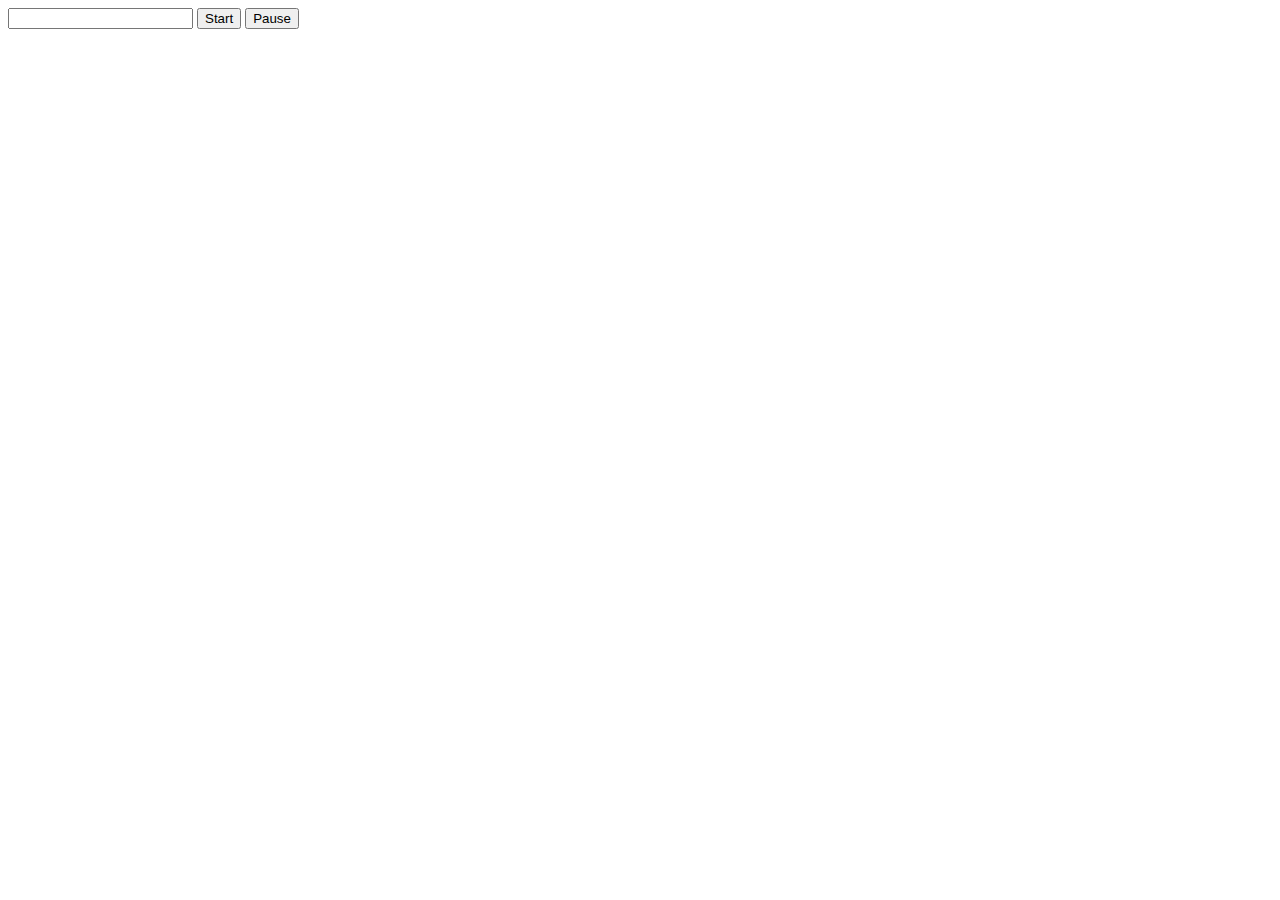
<file: 00-ClassUsingThis/index.html>
<!DOCTYPE html>
<html>
  <head></head>
  <body>
    <input id="duration" />
    <button id="start">Start</button>
    <button id="pause">Pause</button>
    <script src="index.js"></script>
  </body>
</html>
</file>
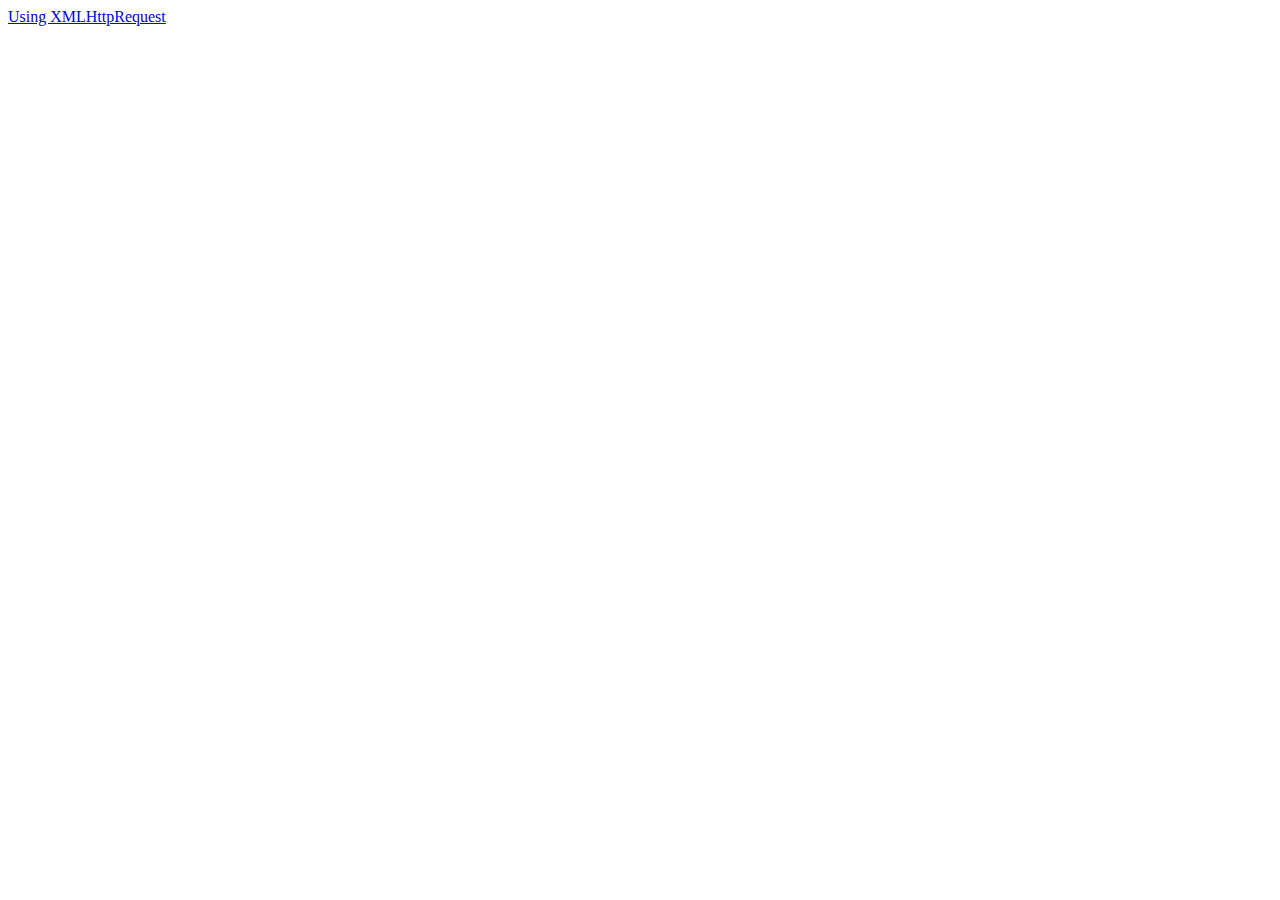
<file: 05-XMLHttpRequest/index.html>
<!DOCTYPE html>
<html lang="en">
<head>
    <meta charset="UTF-8">
    <meta name="viewport" content="width=device-width, initial-scale=1.0">
    <meta http-equiv="X-UA-Compatible" content="ie=edge">
    <title>5</title>
</head>
<body>
    <a href="https://developer.mozilla.org/en-US/docs/Web/API/XMLHttpRequest/Using_XMLHttpRequest">Using
        XMLHttpRequest</a>

<script src="app.js"></script>
</body>
</html>
</file>
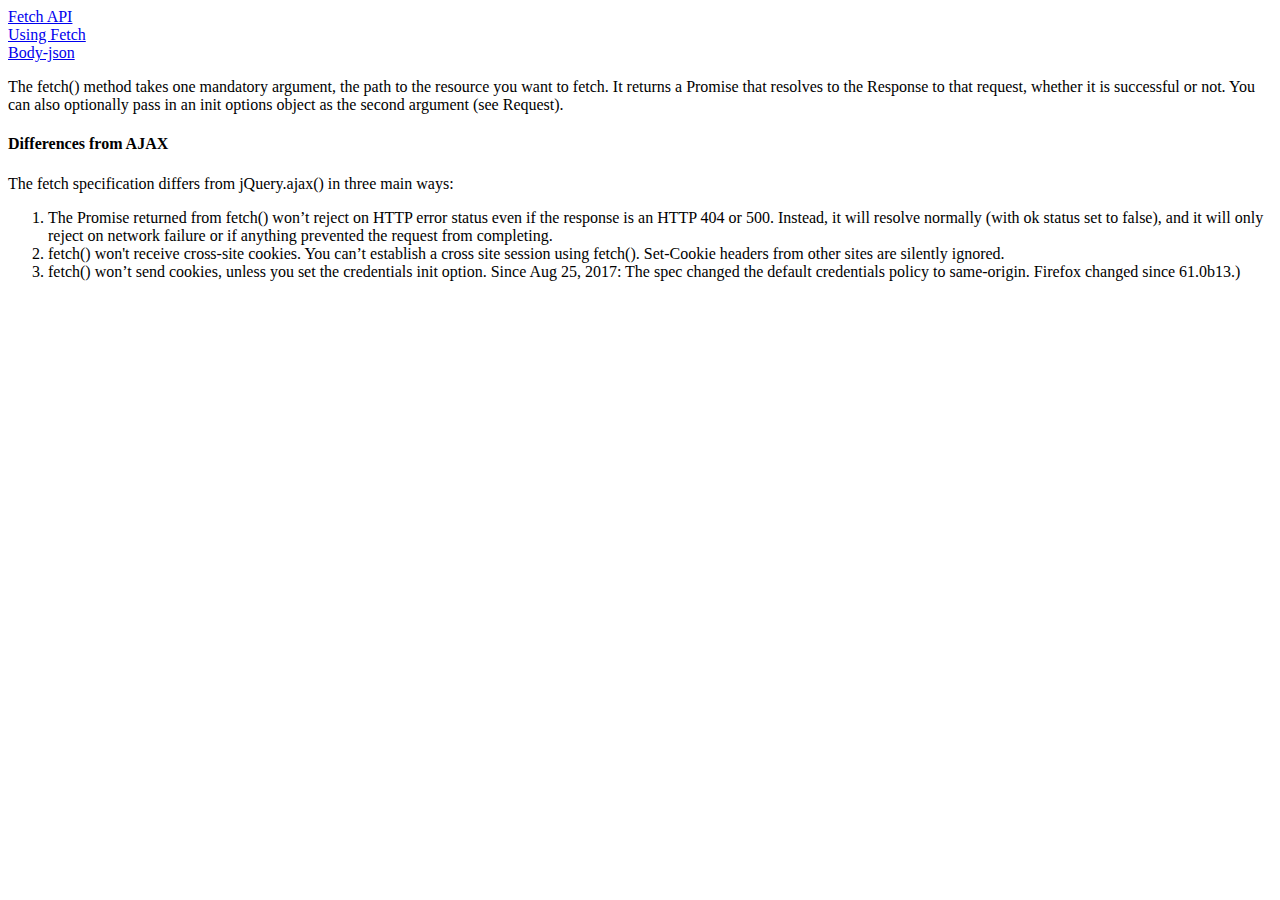
<file: 06-fetch/index.html>
<!DOCTYPE html>
<html lang="en">

<head>
    <meta charset="UTF-8">
    <meta name="viewport" content="width=device-width, initial-scale=1.0">
    <meta http-equiv="X-UA-Compatible" content="ie=edge">
    <title>6-Fetch</title>
</head>

<body>
<a href="https://developer.mozilla.org/en-US/docs/Web/API/Fetch_API">Fetch API</a>
<br>
<a href="https://developer.mozilla.org/en-US/docs/Web/API/Fetch_API/Using_Fetch">Using Fetch</a>
<br>
<a href="https://developer.mozilla.org/en-US/docs/Web/API/Body/json">Body-json</a>
<p>The fetch() method takes one mandatory argument, the path to the resource you want to fetch. It returns a Promise that
resolves to the Response to that request, whether it is successful or not. You can also optionally pass in an init
options object as the second argument (see Request).</p>

<section>
    <h4>Differences from AJAX</h4>
    <p>The fetch specification differs from jQuery.ajax() in three main ways:</p>
    <ol>
        <li>The Promise returned from fetch() won’t reject on HTTP error status even if the response is an HTTP 404 or 500.
            Instead,
            it will resolve normally (with ok status set to false), and it will only reject on network failure or if
            anything
            prevented the request from completing.</li>
        <li>fetch() won't receive cross-site cookies. You can’t establish a cross site session using fetch(). Set-Cookie
            headers
            from other sites are silently ignored.</li>
        <li>fetch() won’t send cookies, unless you set the credentials init option.
            Since Aug 25, 2017: The spec changed the default credentials policy to same-origin. Firefox changed since
            61.0b13.)</li>
    </ol>
</section>
<script src="app.js"></script>
</body>

</html>
</file>
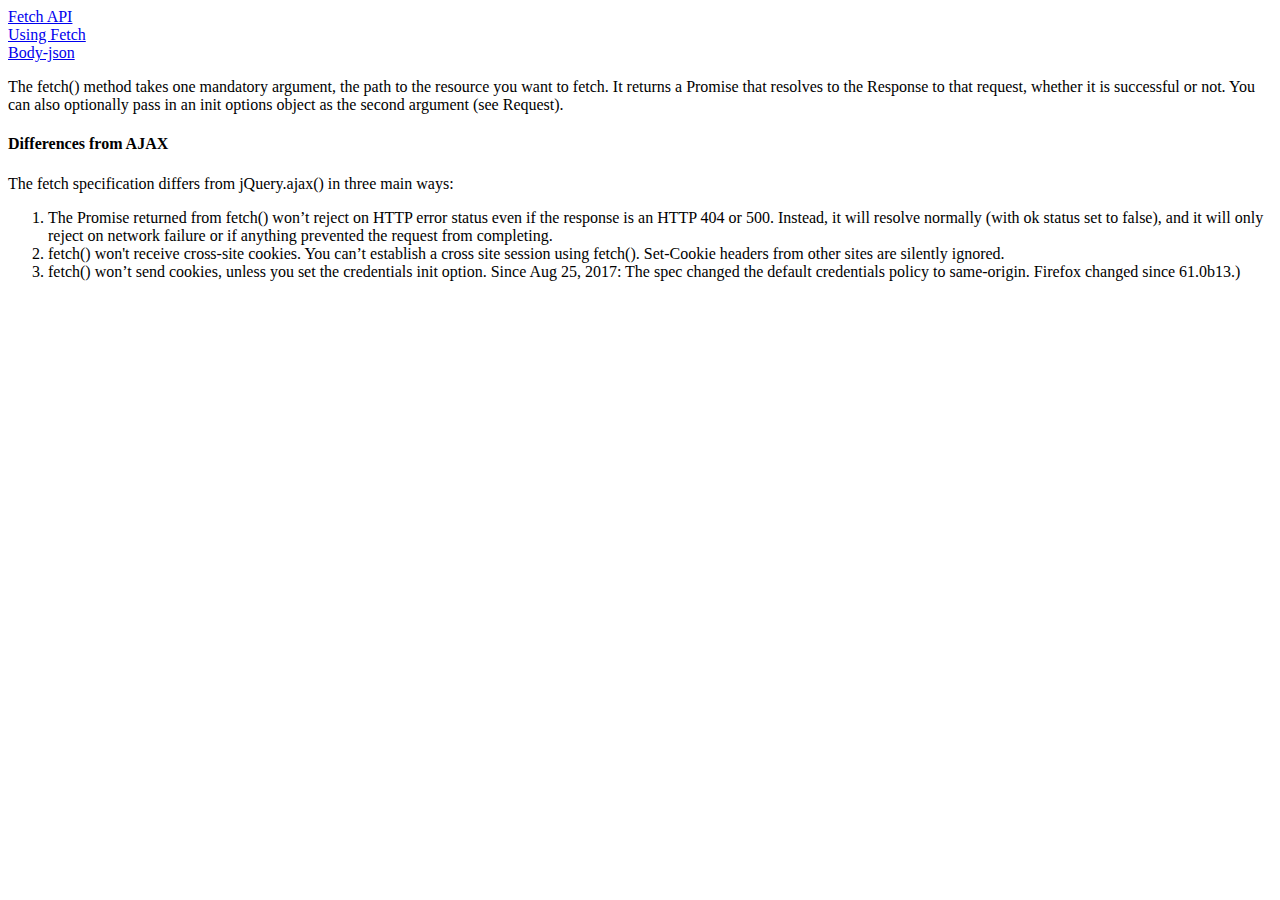
<file: 07-chaining-Fetch/index.html>
<!DOCTYPE html>
<html lang="en">

<head>
    <meta charset="UTF-8">
    <meta name="viewport" content="width=device-width, initial-scale=1.0">
    <meta http-equiv="X-UA-Compatible" content="ie=edge">
    <title>7-Chaining-Fetch</title>
</head>

<body>
<a href="https://developer.mozilla.org/en-US/docs/Web/API/Fetch_API">Fetch API</a>
<br>
<a href="https://developer.mozilla.org/en-US/docs/Web/API/Fetch_API/Using_Fetch">Using Fetch</a>
<br>
<a href="https://developer.mozilla.org/en-US/docs/Web/API/Body/json">Body-json</a>
<p>The fetch() method takes one mandatory argument, the path to the resource you want to fetch. It returns a Promise that
resolves to the Response to that request, whether it is successful or not. You can also optionally pass in an init
options object as the second argument (see Request).</p>

<section>
    <h4>Differences from AJAX</h4>
    <p>The fetch specification differs from jQuery.ajax() in three main ways:</p>
    <ol>
        <li>The Promise returned from fetch() won’t reject on HTTP error status even if the response is an HTTP 404 or 500.
            Instead,
            it will resolve normally (with ok status set to false), and it will only reject on network failure or if
            anything
            prevented the request from completing.</li>
        <li>fetch() won't receive cross-site cookies. You can’t establish a cross site session using fetch(). Set-Cookie
            headers
            from other sites are silently ignored.</li>
        <li>fetch() won’t send cookies, unless you set the credentials init option.
            Since Aug 25, 2017: The spec changed the default credentials policy to same-origin. Firefox changed since
            61.0b13.)</li>
    </ol>
</section>
<script src="app.js"></script>
</body>

</html>
</file>
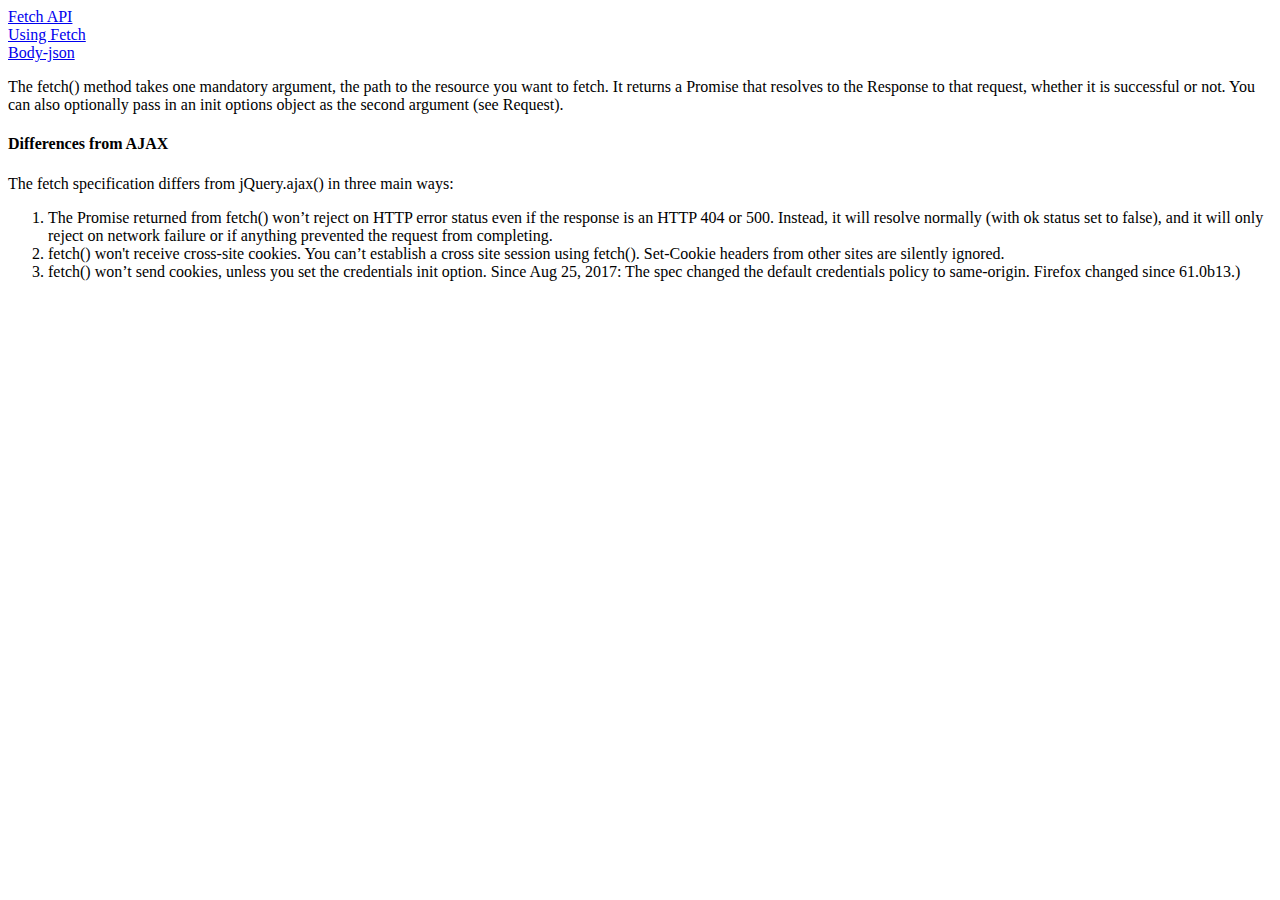
<file: 08-refactoring-Fetch-chains/index.html>
<!DOCTYPE html>
<html lang="en">

<head>
    <meta charset="UTF-8">
    <meta name="viewport" content="width=device-width, initial-scale=1.0">
    <meta http-equiv="X-UA-Compatible" content="ie=edge">
    <title>8-refacoring-fetch-chains</title>
</head>

<body>
<a href="https://developer.mozilla.org/en-US/docs/Web/API/Fetch_API">Fetch API</a>
<br>
<a href="https://developer.mozilla.org/en-US/docs/Web/API/Fetch_API/Using_Fetch">Using Fetch</a>
<br>
<a href="https://developer.mozilla.org/en-US/docs/Web/API/Body/json">Body-json</a>
<p>The fetch() method takes one mandatory argument, the path to the resource you want to fetch. It returns a Promise that
resolves to the Response to that request, whether it is successful or not. You can also optionally pass in an init
options object as the second argument (see Request).</p>

<section>
    <h4>Differences from AJAX</h4>
    <p>The fetch specification differs from jQuery.ajax() in three main ways:</p>
    <ol>
        <li>The Promise returned from fetch() won’t reject on HTTP error status even if the response is an HTTP 404 or 500.
            Instead,
            it will resolve normally (with ok status set to false), and it will only reject on network failure or if
            anything
            prevented the request from completing.</li>
        <li>fetch() won't receive cross-site cookies. You can’t establish a cross site session using fetch(). Set-Cookie
            headers
            from other sites are silently ignored.</li>
        <li>fetch() won’t send cookies, unless you set the credentials init option.
            Since Aug 25, 2017: The spec changed the default credentials policy to same-origin. Firefox changed since
            61.0b13.)</li>
    </ol>
</section>
<script src="app.js"></script>
</body>

</html>
</file>
